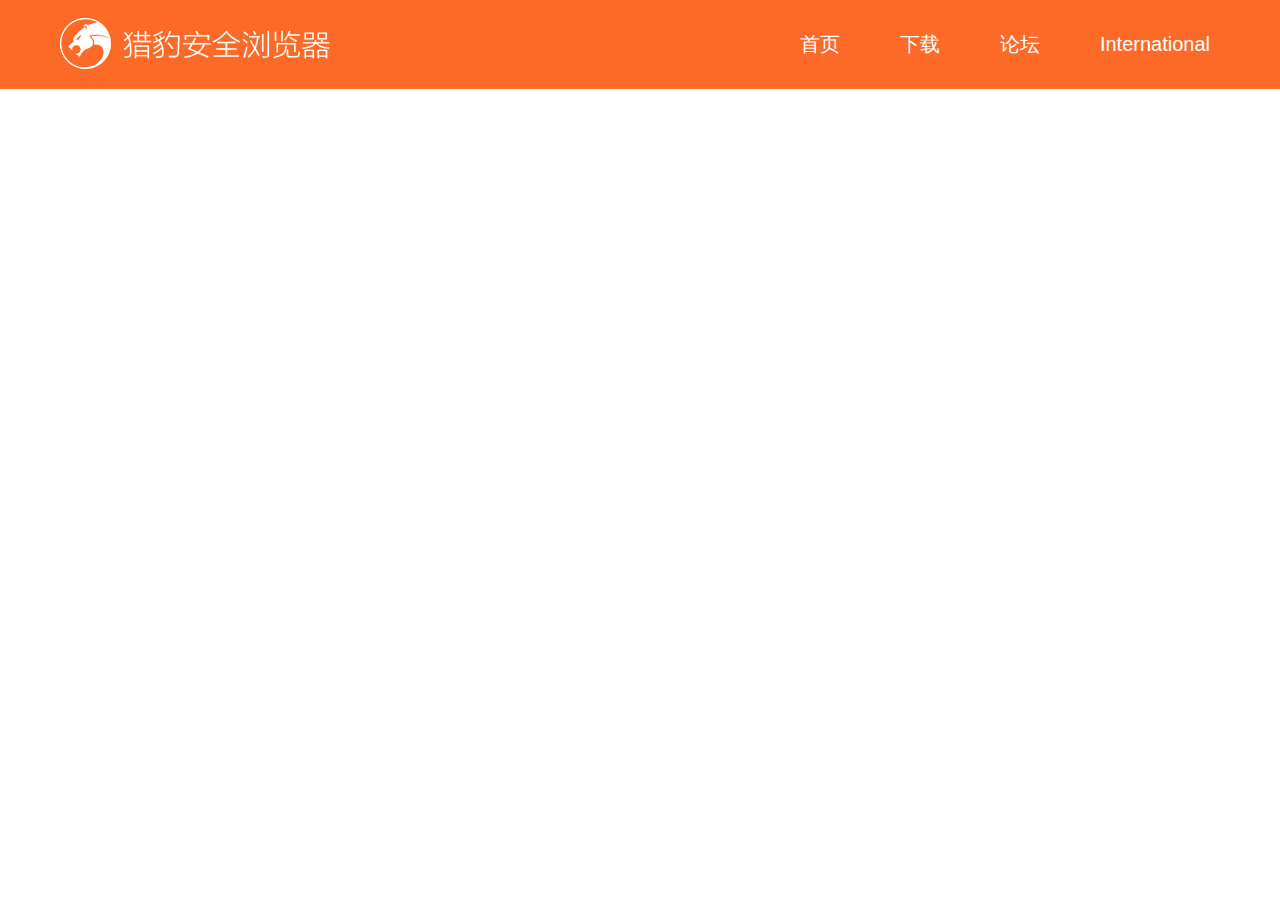
<file: 第一组作业/马少帅/index.html>
<!DOCTYPE html>
<html lang="en">
<head>
    <meta charset="UTF-8">
    <title>Title</title>
    <link rel="stylesheet" href="css/reset.min.css">
    <!--<link rel="stylesheet/less" href="css/index.less">-->
    <link rel="stylesheet" href="css/index.css">
</head>
<body>
<header>
    <h3>
        <a href="#">
            <img src="./images/logo.png" alt="">
        </a>
    </h3>
    <a href="">
        <span>International</span>
       <div class="mask"></div>
    </a>
    <a href="">
        <span>论坛</span>
        <div class="mask"></div>
    </a>
    <a href="">
        <span>下载</span>
        <div class="mask"></div>
    </a>
    <a href="">
        <span>首页</span>
        <div class="mask"></div>
    </a>
</header>
</body>
</html>
<script>
    //当less代码发生改变,间隔一段时间自动刷新
    var less={
        env:'development',//开发环境
        poll:1000//监视代码的间隔时间
    }
</script>
<script src="js/less-2.5.3.min.js"></script>
<script>
    less.watch();//启用监视模式
</script>
</file>
<file: 第一组作业/马少帅/css/index.css>
header {
  width: 1200px;
  height: 89px;
  margin: 0 auto;
  padding: 0 40px;
  overflow: hidden;
  text-align: center;
  background-color: #fd6a28;
}
header h3 {
  position: relative;
  top: 18px;
  left: 50px;
  float: left;
  width: 270px;
  height: 51px;
  vertical-align: center;
}
header h3 img {
  display: block;
}
header a {
  position: relative;
  left: 0;
  top: 0;
  float: right;
  color: #fff;
  height: 88px;
  line-height: 88px;
  font-size: 20px;
  padding: 0 30px;
  z-index: 1;
  text-align: center;
}
header a .mask {
  display: block;
  position: absolute;
  left: 25%;
  top: 0;
  width: 50%;
  height: 100%;
  background: rgba(0, 0, 0, 0);
  z-index: 2;
  transition: all .5s;
}
header a:hover .mask {
  transform: scale(2, 1);
  background: rgba(0, 0, 0, 0.1);
}
</file>
